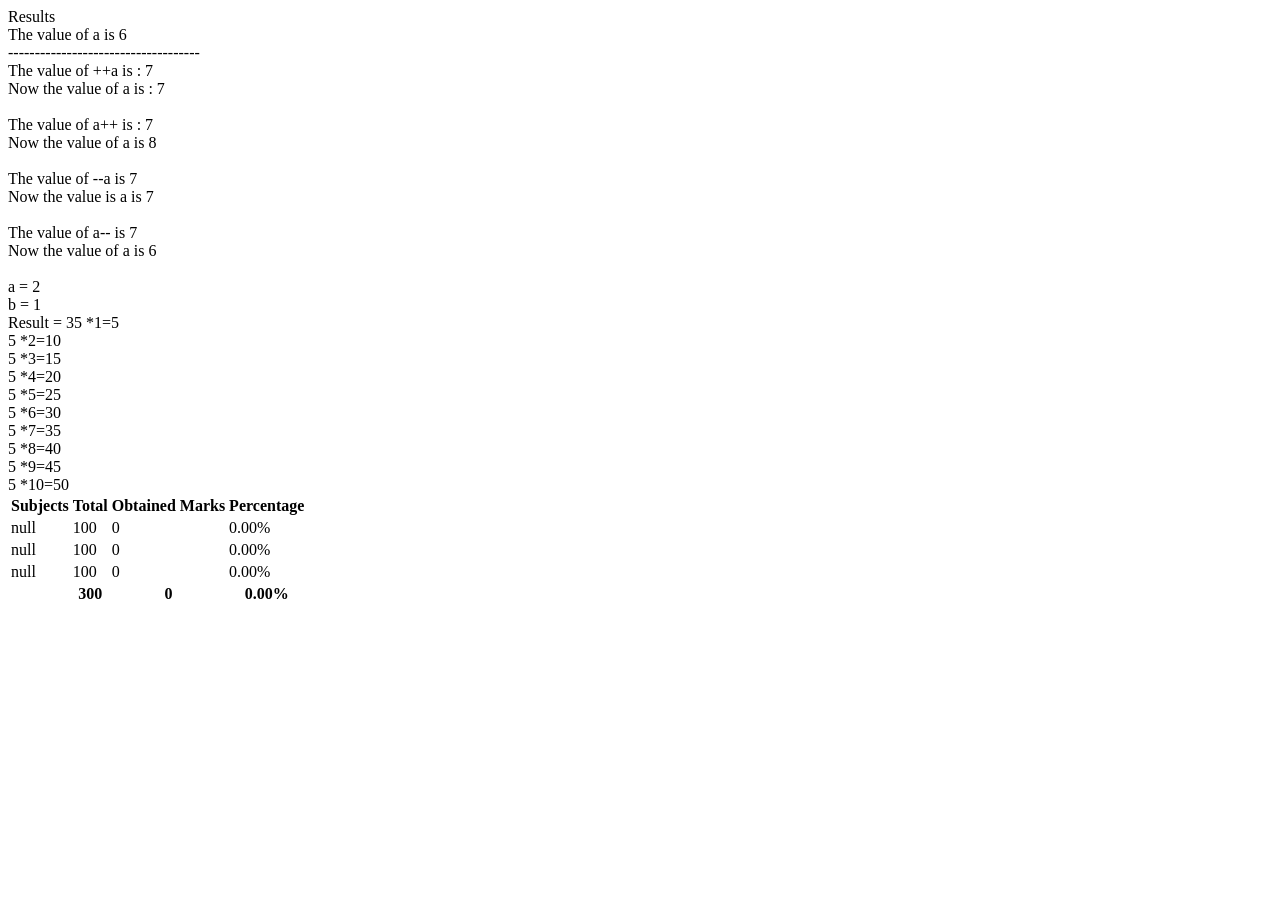
<file: chapter- 6-9/index.html>
<!DOCTYPE html>
<html lang="en">
  <head>
    <meta charset="UTF-8" />
    <meta name="viewport" content="width=device-width, initial-scale=1.0" />
    <title>chapter 6-9</title>
  </head>
  <body>
    
    <!-- javascript file -->
    <script src="./main.js"></script>
  </body>
</html>
</file>
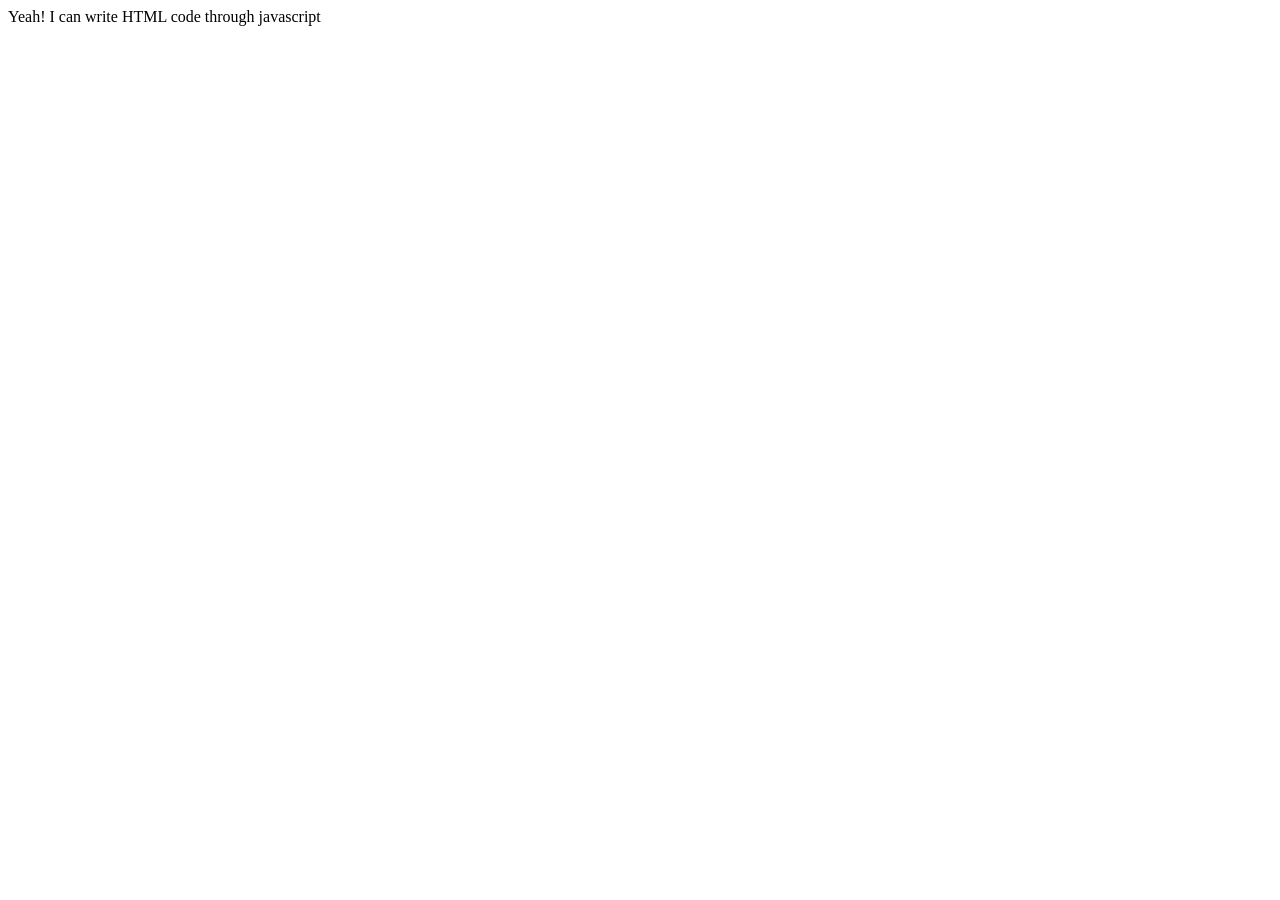
<file: chapter-02/index.html>
<!DOCTYPE html>
<html lang="en">
<head>
    <meta charset="UTF-8">
    <meta name="viewport" content="width=device-width, initial-scale=1.0">
    <title>chapter # 02</title>
</head>
<body>
    

    <!-- javscript file -->
    <script src="./main.js"></script>
</body>
</html>
</file>
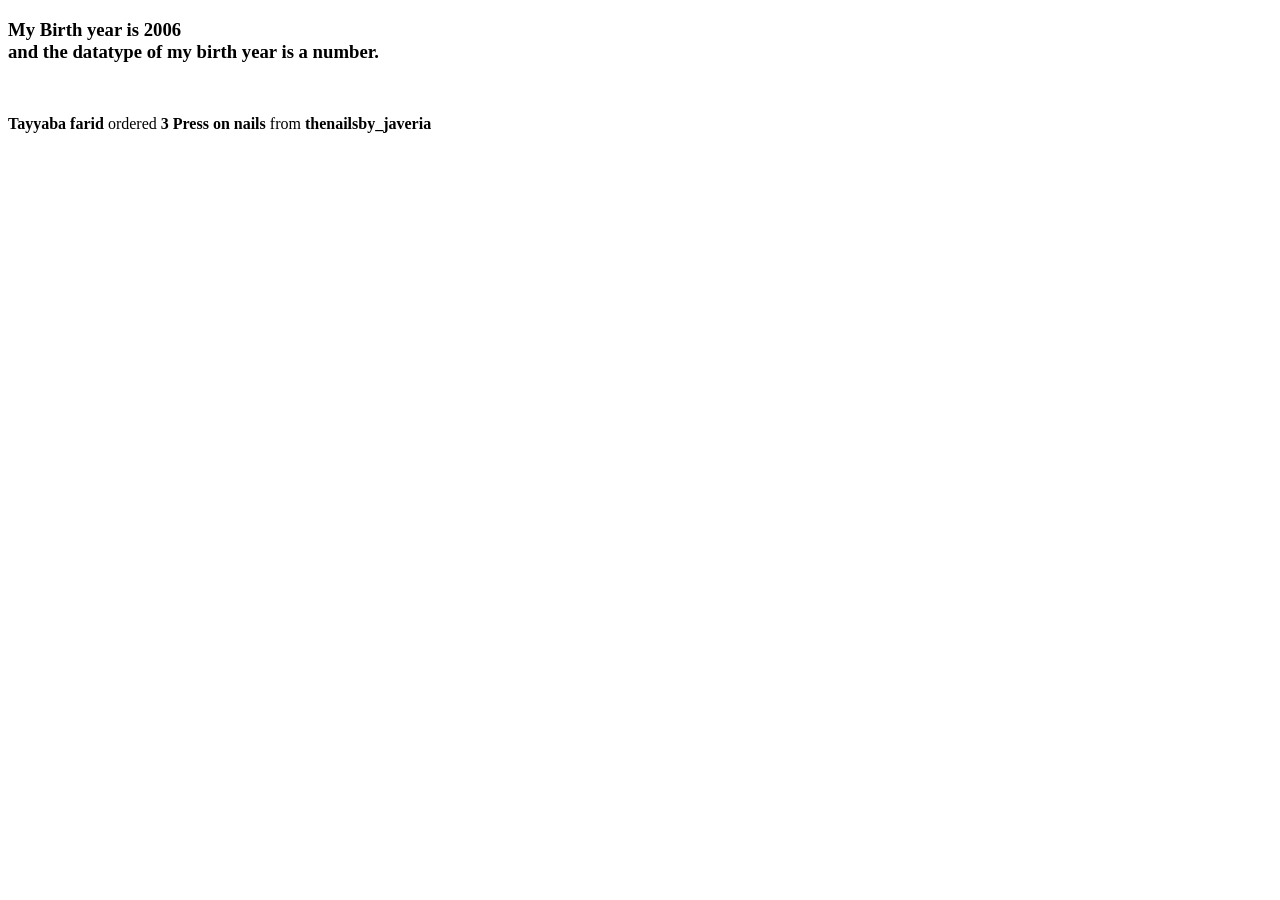
<file: chapter-03/index.html>
<!DOCTYPE html>
<html lang="en">
<head>
    <meta charset="UTF-8">
    <meta name="viewport" content="width=device-width, initial-scale=1.0">
    <title>Dchapter # 03</title>
</head>
<body>



    <!-- javascript file -->
    <script src="./main.js"></script>
</body>
</html>
</file>
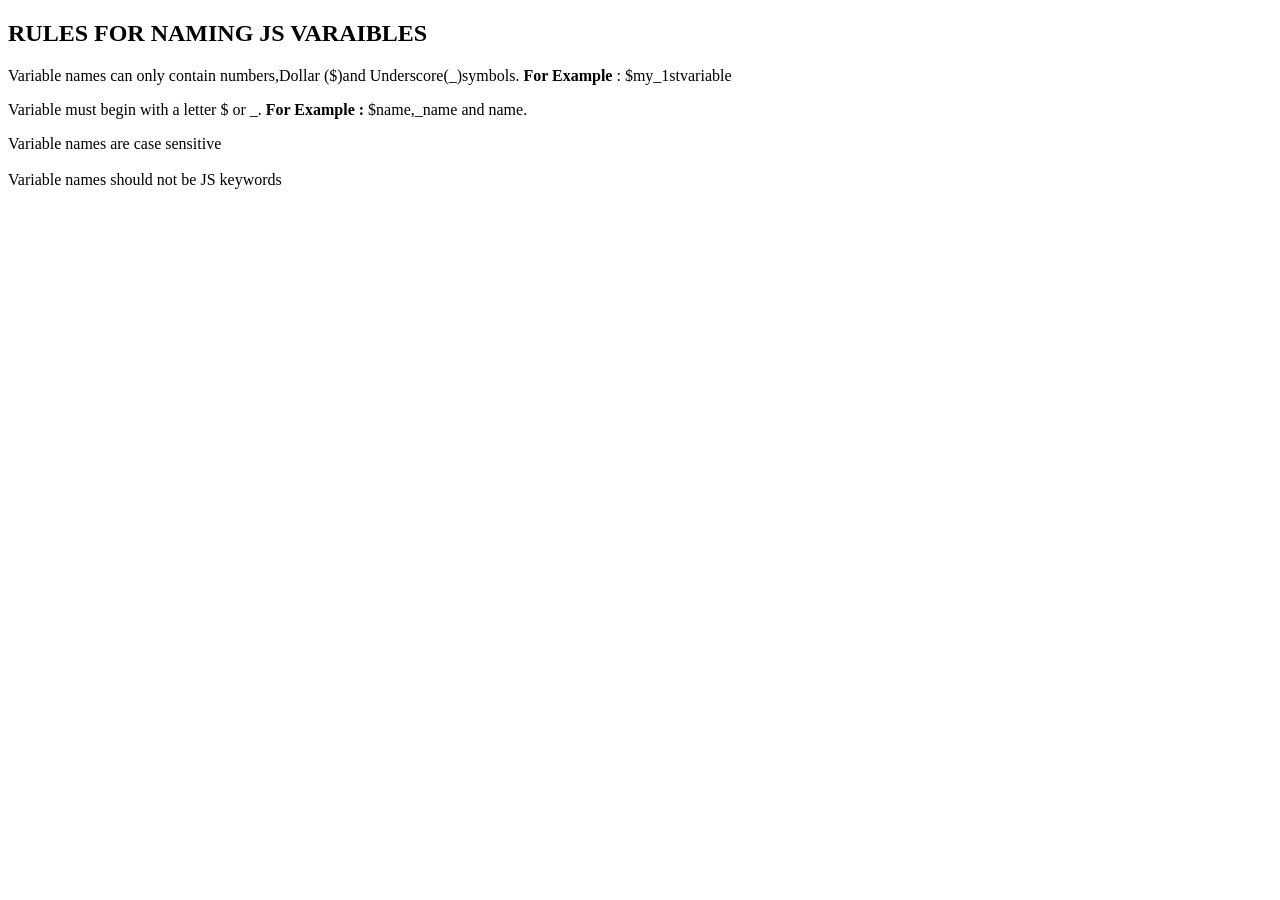
<file: chapter-04/index.html>
<!DOCTYPE html>
<html lang="en">
<head>
    <meta charset="UTF-8">
    <meta name="viewport" content="width=device-width, initial-scale=1.0">
    <title>chapter # 04</title>
</head>
<body>
    


    <!-- javascript file -->
    <script src="./main.js"></script>
</body>
</html>
</file>
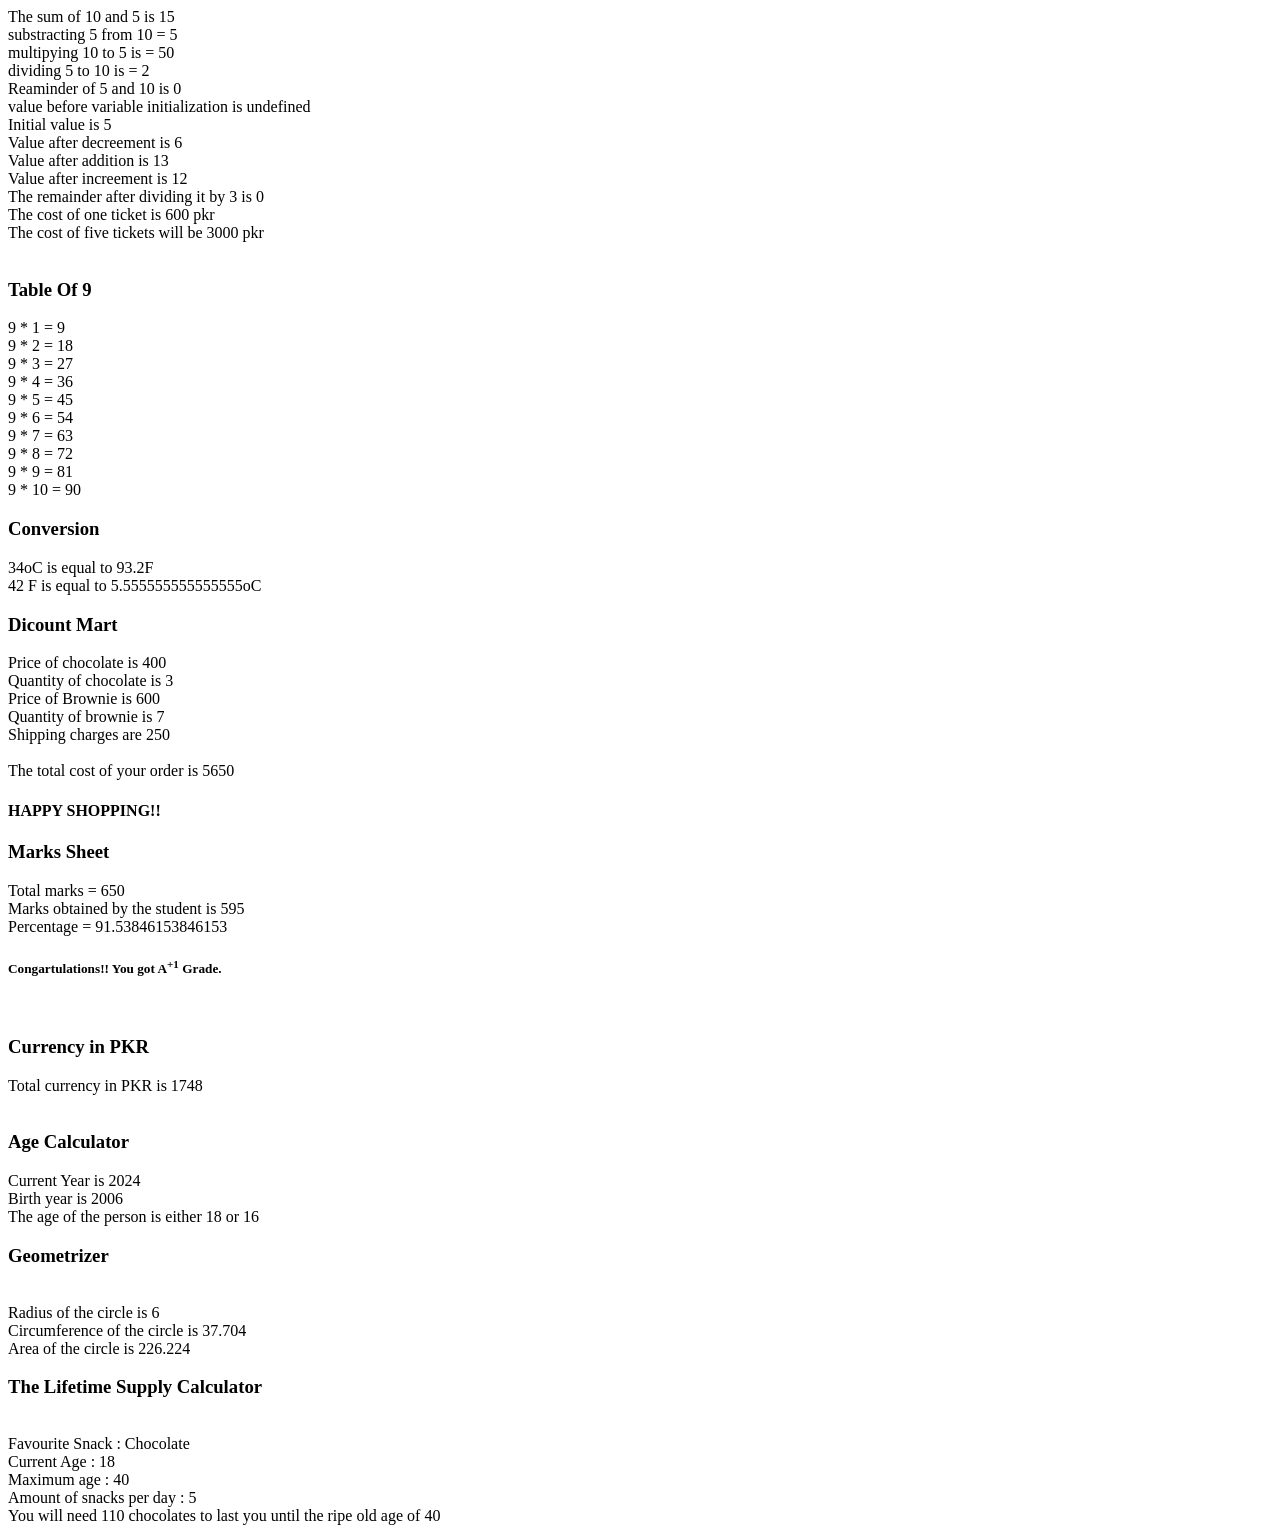
<file: chapter-05/index.html>
<!DOCTYPE html>
<html lang="en">
<head>
    <meta charset="UTF-8">
    <meta name="viewport" content="width=device-width, initial-scale=1.0">
    <title>chapter # 05</title>
</head>
<body>
    

    <!-- javascript file -->
    <script src="./main.js"></script>
</body>
</html>
</file>
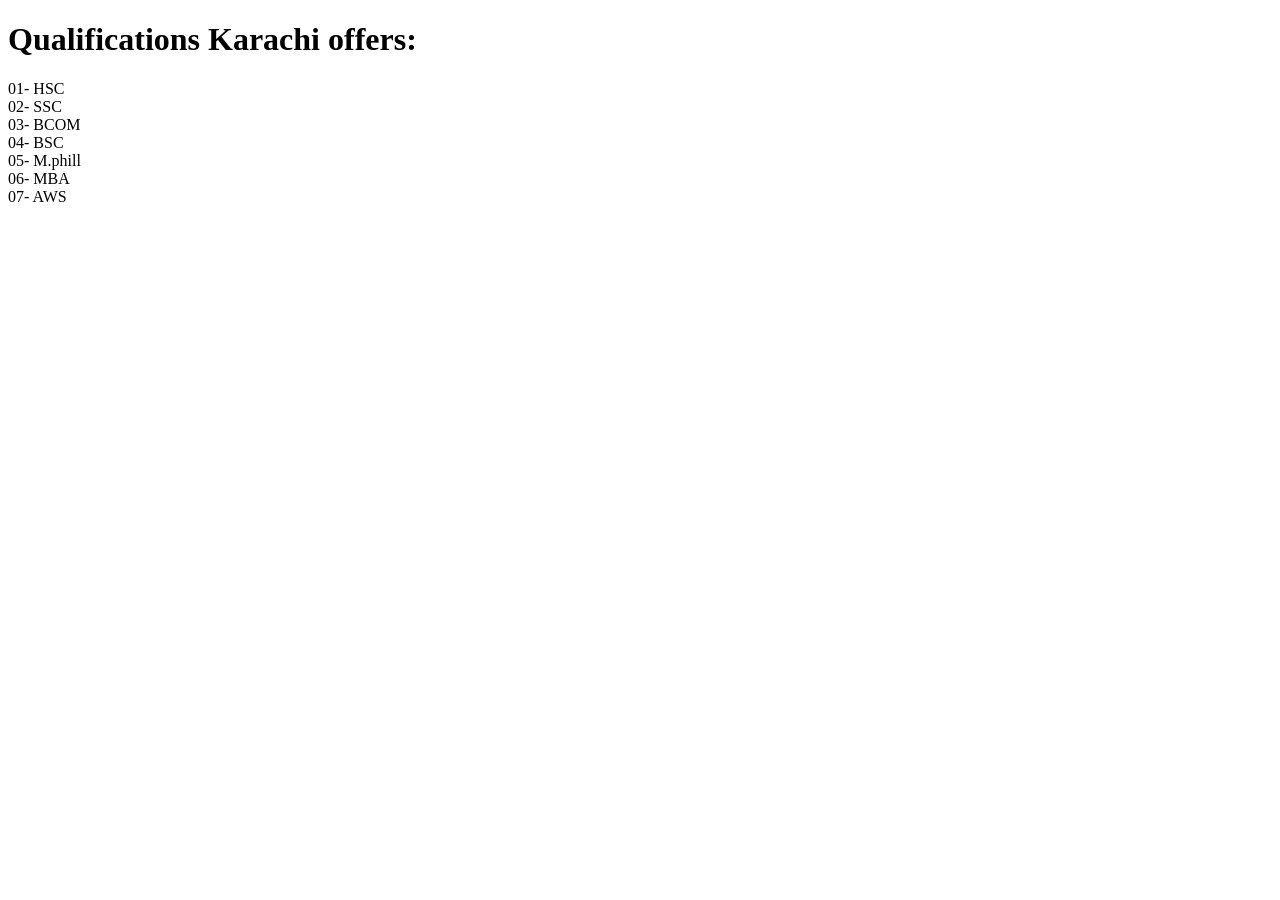
<file: chapter-14-16/index.html>
<!DOCTYPE html>
<html lang="en">
<head>
    <meta charset="UTF-8">
    <meta name="viewport" content="width=device-width, initial-scale=1.0">
    <title>chapter-14-16</title>
</head>
<body>
    


    <!-- javascript file -->
    <script src="./main.js"></script>
</body>
</html>
</file>
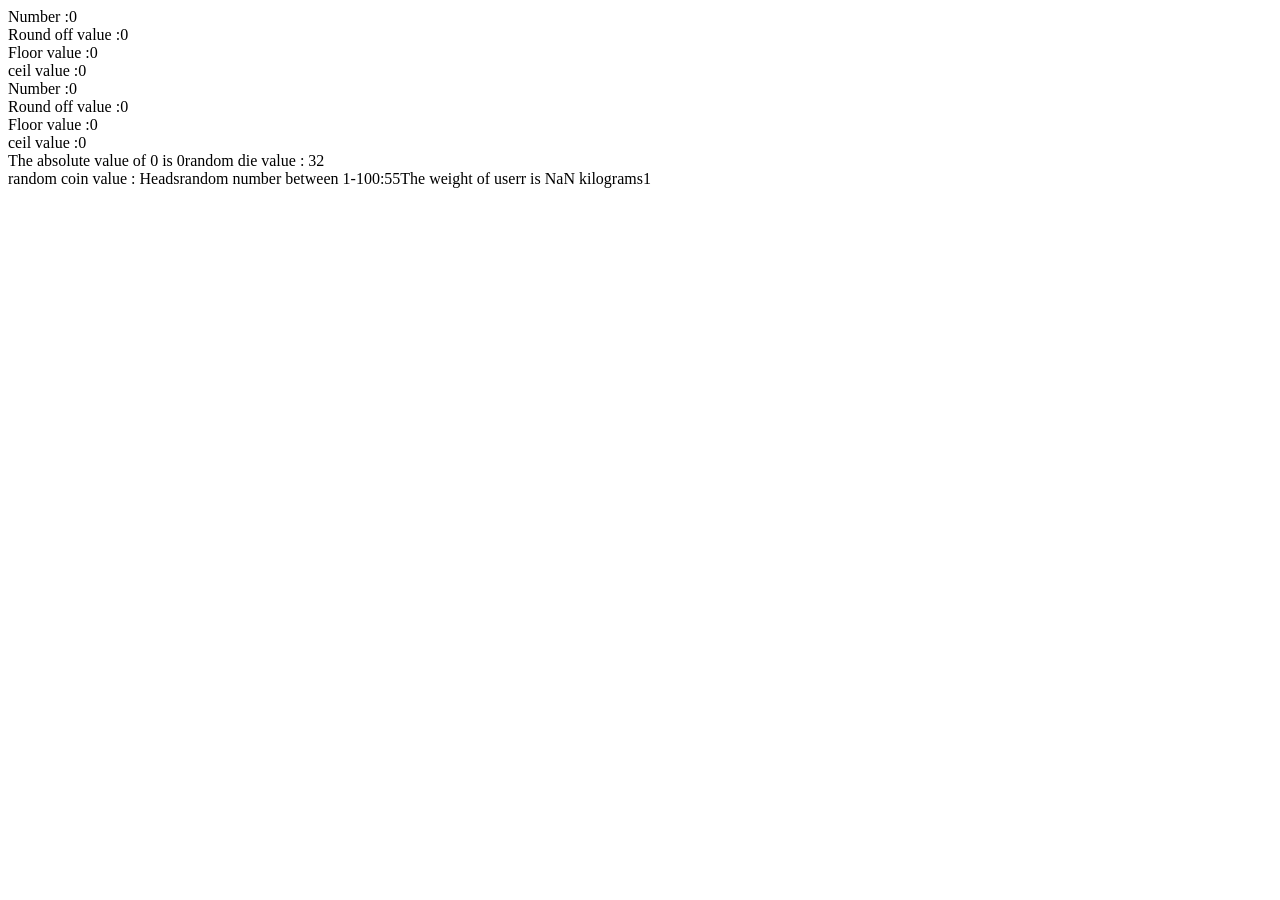
<file: chapter-26-30/index.html>
<!DOCTYPE html>
<html lang="en">
<head>
    <meta charset="UTF-8">
    <meta name="viewport" content="width=device-width, initial-scale=1.0">
    <title>Document</title>
</head>
<body>
    

    <!-- javascript file -->
     <script src="./main.js"></script>
</body>
</html>
</file>
